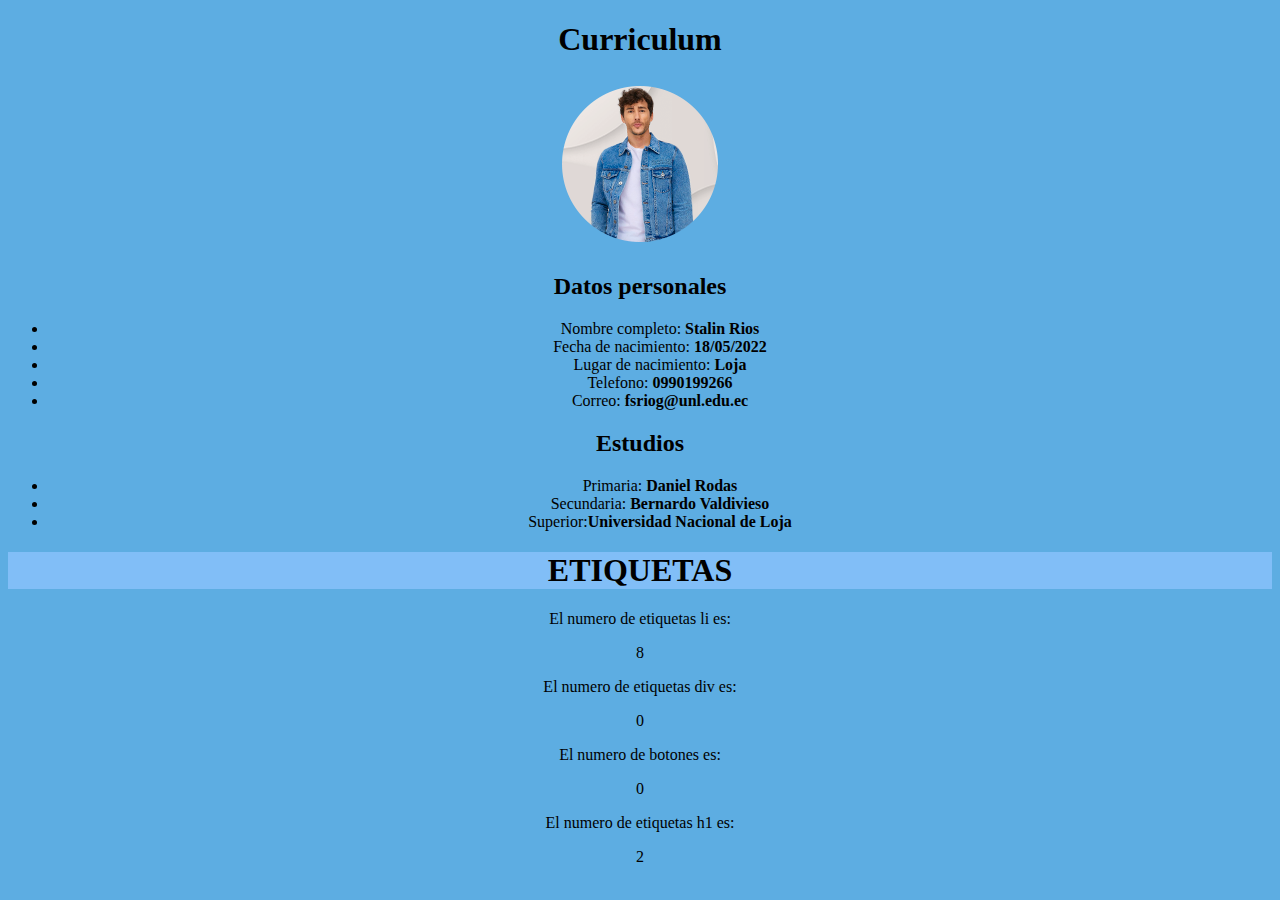
<file: curriculo.html>
<!DOCTYPE html>
<html>
<head>

<script src="etiqueta.js"></script>

</head>
<body  id ="padre" style="background-color:#5DADE2">
<center>
<h1>Curriculum </h1>



<img src="im1.png">

<h2>Datos personales</h2>
<ul>
<li>Nombre completo:  <strong>Stalin Rios</strong></li>
<li>Fecha de nacimiento: <strong>18/05/2022</strong></li>
<li>Lugar de nacimiento:  <strong>Loja </strong></li>
<li>Telefono:  <strong> 0990199266 </strong></li>
<li>Correo:  <strong>fsriog@unl.edu.ec </strong></li>
</ul>


<h2>Estudios</h2>
<ul>

<li>Primaria: <strong>Daniel Rodas </strong></li>
<li>Secundaria: <strong>Bernardo Valdivieso</strong></li>
<li> Superior:<strong>Universidad Nacional de Loja</strong></li>

</ul>


<h1 style="background-color:#81BEF7">ETIQUETAS</h1>

<p>El numero de etiquetas li es:</p>
<p id="resultado" ></p>
<p>El numero de etiquetas div es:</p>
<p id="resultad"></p>
<p>El numero de botones es:</p>
<p id="resu"></p>
<p>El numero de etiquetas h1 es:</p>
<p id="res"></p>


</center>




</body>
</html>
</file>
